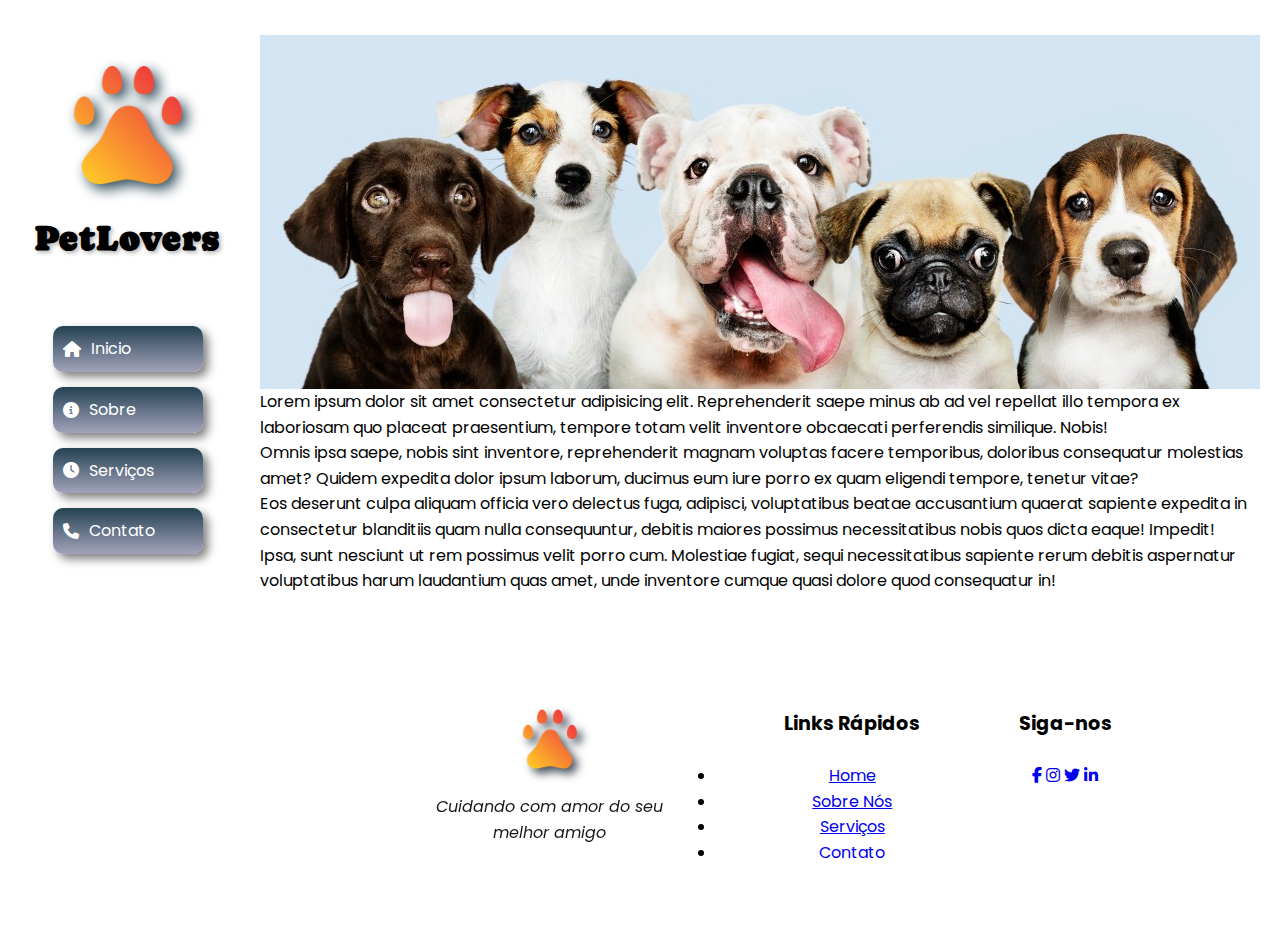
<file: index.html>
<!DOCTYPE html>
<html lang="pt-BR">
<head>
    <meta charset="UTF-8">
    <meta name="viewport" content="width=device-width, initial-scale=1.0">

   <link rel="stylesheet" href="https://cdnjs.cloudflare.com/ajax/libs/font-awesome/6.4.0/css/all.min.css">
   <link rel="preconnect" href="https://fonts.googleapis.com">
    <link rel="preconnect" href="https://fonts.gstatic.com" crossorigin>
    <link href="https://fonts.googleapis.com/css2?family=Caprasimo&family=Poppins:ital,wght@0,100;0,200;0,300;0,400;0,500;0,600;0,700;0,800;0,900;1,100;1,200;1,300;1,400;1,500;1,600;1,700;1,800;1,900&display=swap" rel="stylesheet">

    <link rel="stylesheet" href="./assets/css/header.css">
    <link rel="stylesheet" href="./assets/css/roots.css">
    <link rel="stylesheet" href="./assets/css/footer.css">
    <link rel="stylesheet" href="./assets/css/default.css">

    <title>inicio</title>
</head>
<body>
    <div id="container_pag">
        <main id="content_pag">
            <div class="content_img">
                <img src="./assets/img/cachorro.jpg" alt="">
            </div>

            <div class="content_text">
                <p>Lorem ipsum dolor sit amet consectetur adipisicing elit. Reprehenderit saepe minus ab ad vel repellat illo tempora ex laboriosam quo placeat praesentium, tempore totam velit inventore obcaecati perferendis similique. Nobis!</p>
                <p>Omnis ipsa saepe, nobis sint inventore, reprehenderit magnam voluptas facere temporibus, doloribus consequatur molestias amet? Quidem expedita dolor ipsum laborum, ducimus eum iure porro ex quam eligendi tempore, tenetur vitae?</p>
                <p>Eos deserunt culpa aliquam officia vero delectus fuga, adipisci, voluptatibus beatae accusantium quaerat sapiente expedita in consectetur blanditiis quam nulla consequuntur, debitis maiores possimus necessitatibus nobis quos dicta eaque! Impedit!</p>
                <p>Ipsa, sunt nesciunt ut rem possimus velit porro cum. Molestiae fugiat, sequi necessitatibus sapiente rerum debitis aspernatur voluptatibus harum laudantium quas amet, unde inventore cumque quasi dolore quod consequatur in!</p>
            </div>
        </main>
    </div>

    <script src="./assets/js/imports_pages.js"></script>
</body>
</html>
</file>
<file: assets/css/header.css>
#header{
    width: 100%;
    max-width: 250px;
    box-shadow: 0 5px 10px #3f3c3c;
    display: flex;
    flex-direction: column;
    align-items: center;
    padding: 15px;
    background: var(--color-header);
    border-radius: 20px;
    height: auto;
}
#header .header_logo{
    display: flex;
    flex-direction: column;
    align-items: center;
    gap: 15px;
    margin-bottom: 30px;
}
#header .header_logo img{
    width: 100%;
    max-width: 120px;
    filter: drop-shadow(5px 5px 7px #244252);
}
#header h1{
    font-family: 'Caprasimo', cursive;
    color: hsl(111, 100%, 97%);
    text-align: center;
    font-size: 1.8rem;
    text-shadow: 2px 2px 5px rgb(40, 38, 38);
}

#header .navBar{
    width: 100%;
    max-width: 150px;
    display: flex;
    flex-direction: column;
    gap: 15px;
    align-items: center;
}
#header .navBar ul{
    width: 100%;
    list-style: none;
    display: flex;
    flex-direction: column;
    gap: 15px;
    padding: 0;
}

#header .navBar ul li a{
    display: flex;
    padding: 10px;
    align-items: center;
    gap: 10px;
    color: #fff;
    font-size: 1rem;
    text-decoration: none;
    font-family: 'Poppins', Arial, sans-serif;
    background: linear-gradient(#244252, rgb(163, 163, 187));
    box-shadow: 5px 5px 10px rgba(0,0,0,0.5);
    border-radius: 10px;
    transition: background-color 0.3s, color 0.3s, transform 0.3s;
}
#header .navBar ul li a:hover,
#header .navBar ul li a.active {
    background: #1ab53f;
    color: #fff;
    transform: translateX(5px) scale(1.03);
    box-shadow: 0 4px 12px #010610;
    border: 2px solid #fff;
}
/*



#header .navBar ul li{
    width: 100%;
    border: none; 
}
#header .navBar ul li a{
    display: flex;
    align-items: center;
    gap: 10px;
    width: 100%;
    padding: 10px 20px;
    color: #244252;
    background: #f5f5f5;
    border-radius: 8px;
    font-weight: 500;
    font-family: 'Poppins', Arial, sans-serif;
    font-size: 1rem;
    text-decoration: none;
    transition: background 0.2s, color 0.2s, transform 0.2s;
    box-shadow: 0 2px 6px rgba(36,66,82,0.05);
}

#header .navBar ul li a:hover,
#header .navBar ul li a.active {
    background: #1ab53f;
    color: #fff;
    transform: translateX(5px) scale(1.03);
    box-shadow: 0 4px 12px rgba(26,181,63,0.12);
}

#header .navBar ul li a i {
    font-size: 1.1rem;
    min-width: 20px;
} */
</file>
<file: assets/css/roots.css>
:root{
    --color-header: linear-gradient(45deg, #64a7c0, #618191);
}
</file>
<file: assets/css/footer.css>
#footer{
    width: 100%;
    max-height: 200px;
    display: flex;
    flex-direction: column;
    align-items: center;
    justify-content: space-between;
    padding: 20px;
    text-align: center;
    background: var(--color-header);
    font-family: 'Poppins', sans-serif;
    border-radius: 20px;
    box-shadow: 5px 5px 15px #424b5d;
}
#footer .cards_footer{
    width: 100%;
    display: flex;
    align-items: center;
    justify-content: space-between;
    gap: 10px;
    margin-bottom: 20px;
}
#footer .cards_footer:nth-child(2){
    justify-content: center;
    flex-direction: column;
}
#footer .cards_footer .navBar_footer ul{
    display: flex;
    gap: 10px;
    list-style: none;
}
.navBar_footer ul li a{
    text-decoration: none;
    color: var(--color-text);
    color: #fff;
    display: flex;
    align-items: center;
    gap: 5px;
    padding: 10px;
    border-radius: 10px;
    transition: all 0.5s, color 0.3s;
}
.navBar_footer ul li a:hover{
    transition: 0.3s;
    color: rgb(111, 235, 44);
    box-shadow: 0 5px 10px #424b5d;
}
.navBar_footer ul li a i{
    font-size: 18px;
}

#footer strong{
    font-weight: 600;
    font-style: italic;
}

#footer img{
    width: 100%;
    max-width: 60px;
    filter: drop-shadow(5px 5px 5px rgb(65, 75, 87));
}
</file>
<file: assets/css/default.css>
@import url("./roots.css");
@import url('https://fonts.googleapis.com/css2?family=Poppins:ital,wght@0,100;0,200;0,300;0,400;0,500;0,600;0,700;0,800;0,900;1,100;1,200;1,300;1,400;1,500;1,600;1,700;1,800;1,900&display=swap');
/* Reset moderno */
*,
*::before,
*::after {
    margin: 0;
    padding: 0;
    box-sizing: border-box;
}

html {
    scroll-behavior: smooth;
}

body{
    font-family: 'Poppins', Tahoma, Geneva, Verdana, sans-serif;
    color: var(--color-text);
    line-height: 1.6;
    display: flex;
    flex-direction: column;
    align-items: center;
    margin: 0 auto;
    background: var(--color-bg-light);
}

img {
    max-width: 100%;
    height: auto;
    display: block;
}

/* Layout principal */
#container_pag {
    display: grid;
    grid-template-areas:
        "header content"
        "header footer";
    min-height: 100vh;
    gap: 20px;
    margin: 20px;
    padding: 15px;
    box-shadow: var(--shadow-lg);
    border-radius: var(--border-radius-lg);
    background-color: var(--color-white);
}

#container_pag, #header, #footer {
    border-radius: var(--border-radius-lg);
    width: 100%;
    max-width: 1550px;
}

/* Header */
#header {
    grid-area: header;
    width: 100%;
    max-width: 300px;
    padding: 30px 20px;
    display: flex;
    flex-direction: column;
    align-items: center;
    gap: 30px;
    box-shadow: var(--shadow-md);
    background: var(--background);
    position: relative;
    overflow: hidden;
}
.header-content {
    display: flex;
    justify-content: space-between;
    align-items: center;
    width: 100%;
}

.logo-container {
    display: flex;
    flex-direction: column;
    align-items: center;
}

#header img {
    width: 100%;
    max-width: 100px;
    filter: drop-shadow(0 4px 8px rgba(0, 0, 0, 0.2));
    transition: transform var(--transition-normal);
}

#header img:hover {
    transform: scale(1.05);
}

#header h1 {
    font-size: 2.2rem;
    color: var(--color-white);
    text-shadow: 2px 2px 4px rgba(0, 0, 0, 0.3);
    margin-top: 10px;
    letter-spacing: 1px;
}

/* Navegação principal */
#menu_principal {
    width: 100%;
}

#menu_principal ul {
    list-style: none;
    display: flex;
    flex-direction: column;
    gap: 15px;
}

#menu_principal ul li {
    width: 100%;
}
#menu_principal ul li a {
    display: flex;
    align-items: center;
    gap: 12px;
    text-decoration: none;
    color: var(--color-white);
    font-weight: 600;
    padding: 12px 16px;
    border-radius: var(--border-radius-sm);
    transition: all var(--transition-normal);
    background-color: rgba(255, 255, 255, 0.1);
    box-shadow: var(--shadow-sm);
    width: 100%;
    position: relative;
    overflow: hidden;
    z-index: 1;
}
#menu_principal ul li a::before {
    content: "";
    position: absolute;
    top: 0;
    left: -100%;
    width: 100%;
    height: 100%;
    background: linear-gradient(90deg, transparent, rgba(255, 255, 255, 0.2), transparent);
    transition: var(--transition-normal);
    z-index: -1;
}
#menu_principal ul li a:hover {
    background-color: var(--color-secondary);
    transform: translateY(-3px);
    box-shadow: var(--shadow-md);
}

#menu_principal ul li a:hover::before {
    left: 100%;
}

#menu_principal ul li a i {
    font-size: 1.2rem;
}

/* Menu mobile toggle */
#menu-toggle {
    display: none;
    background: transparent;
    border: none;
    color: var(--color-white);
    font-size: 1.5rem;
    cursor: pointer;
    padding: 5px;
}

/* Content */
#content-pag {
    grid-area: content;
    padding: 20px;
}

/* Footer */
#footer {
    grid-area: footer;
    width: 100%;
    background: var(--background);
    color: var(--color-white);
    border-radius: var(--border-radius-lg);
    box-shadow: var(--shadow-md);
    overflow: hidden;
}

.footer-content {
    display: flex;
    flex-wrap: wrap;
    justify-content: space-between;
    padding: 30px;
    gap: 30px;
}

.footer-brand {
    display: flex;
    flex-direction: column;
    align-items: center;
    flex: 1;
    min-width: 200px;
}
.footer-brand img {
    max-width: 80px;
    filter: drop-shadow(3px 3px 5px rgba(0, 0, 0, 0.2));
    margin-bottom: 15px;
}

.footer-tagline {
    font-style: italic;
    margin-top: 10px;
    opacity: 0.9;
}

.footer-nav {
    flex: 1;
    min-width: 200px;
}

.footer-nav h3, .social-links h3 {
    margin-bottom: 15px;
    position: relative;
    padding-bottom: 8px;
    font-size: 1.2rem;
}
/* 



.footer-nav h3::after, .social-links h3::after {
    content: '';
    position: absolute;
    bottom: 0;
    left: 0;
    width: 50px;
    height: 3px;
    background: var(--color-secondary);
    border-radius: 2px;
}

.footer-nav ul {
    list-style: none;
}

.footer-nav ul li {
    margin-bottom: 10px;
}

.footer-nav ul li a {
    color: var(--color-white);
    text-decoration: none;
    transition: all var(--transition-fast);
    display: inline-block;
    padding: 3px 0;
}

.footer-nav ul li a:hover {
    color: var(--color-secondary-light);
    transform: translateX(5px);
}

.social-links {
    flex: 1;
    min-width: 200px;
}

.social-icons {
    display: flex;
    gap: 15px;
}

.social-icons a {
    display: flex;
    justify-content: center;
    align-items: center;
    width: 40px;
    height: 40px;
    background: rgba(255, 255, 255, 0.1);
    color: var(--color-white);
    border-radius: 50%;
    text-decoration: none;
    transition: all var(--transition-normal);
}

.social-icons a:hover {
    background: var(--color-secondary);
    transform: translateY(-5px);
}

.footer-bottom {
    background: rgba(0, 0, 0, 0.1);
    padding: 15px 30px;
    text-align: center;
    font-size: 0.9rem;
}

.footer-bottom p {
    margin: 5px 0;
}

.footer-bottom a {
    color: var(--color-secondary-light);
    text-decoration: none;
    transition: color var(--transition-fast);
}

.footer-bottom a:hover {
    color: var(--color-white);
} */

/* Responsividade */
/* @media (max-width: 1024px) {
    #container_pag {
        grid-template-areas:
            "header"
            "content"
            "footer";
    }
    
    #header {
        max-width: 100%;
        flex-direction: row;
        justify-content: space-between;
        padding: 20px;
    }
    
    .logo-container {
        flex-direction: row;
        gap: 15px;
    }
    
    #header h1 {
        margin-top: 0;
    }
    
    #menu_principal ul {
        flex-direction: row;
        justify-content: center;
        flex-wrap: wrap;
    }
    
    #menu_principal ul li {
        width: auto;
    }
} */
/* 
@media (max-width: 768px) {
    #container_pag {
        margin: 10px;
        padding: 10px;
    }
    
    #header {
        padding: 15px;
    }
    
    #menu-toggle {
        display: block;
    }
    
    #menu_principal {
        display: none;
        width: 100%;
        position: absolute;
        top: 100%;
        left: 0;
        background: var(--background);
        padding: 15px;
        z-index: 100;
    }
    
    #menu_principal.active {
        display: block;
    }
    
    #menu_principal ul li a {
        padding: 12px;
    }
    
    .footer-content {
        flex-direction: column;
        text-align: center;
        gap: 20px;
    }
    
    .footer-nav h3::after, .social-links h3::after {
        left: 50%;
        transform: translateX(-50%);
    }
    
    .social-icons {
        justify-content: center;
    }
} */

/* @media (max-width: 480px) {
    #container_pag {
        margin: 5px;
        padding: 5px;
    }
    
    #header img {
        max-width: 60px;
    }
    
    #header h1 {
        font-size: 1.8rem;
    }
    
    .footer-bottom {
        padding: 10px;
    }
} */

/* Efeitos de hover e estados ativos */
/* .nav-link.active {
    background-color: var(--color-secondary);
    box-shadow: var(--shadow-md);
} */

/* Animação de loading para botões */
/* .btn-loading {
    position: relative;
    pointer-events: none;
}

.btn-loading::after {
    content: "";
    position: absolute;
    width: 16px;
    height: 16px;
    top: calc(50% - 8px);
    left: calc(50% - 8px);
    border: 2px solid rgba(255, 255, 255, 0.3);
    border-radius: 50%;
    border-top-color: white;
    animation: spin 1s linear infinite;
}

@keyframes spin {
    to { transform: rotate(360deg); }
} */
</file>
